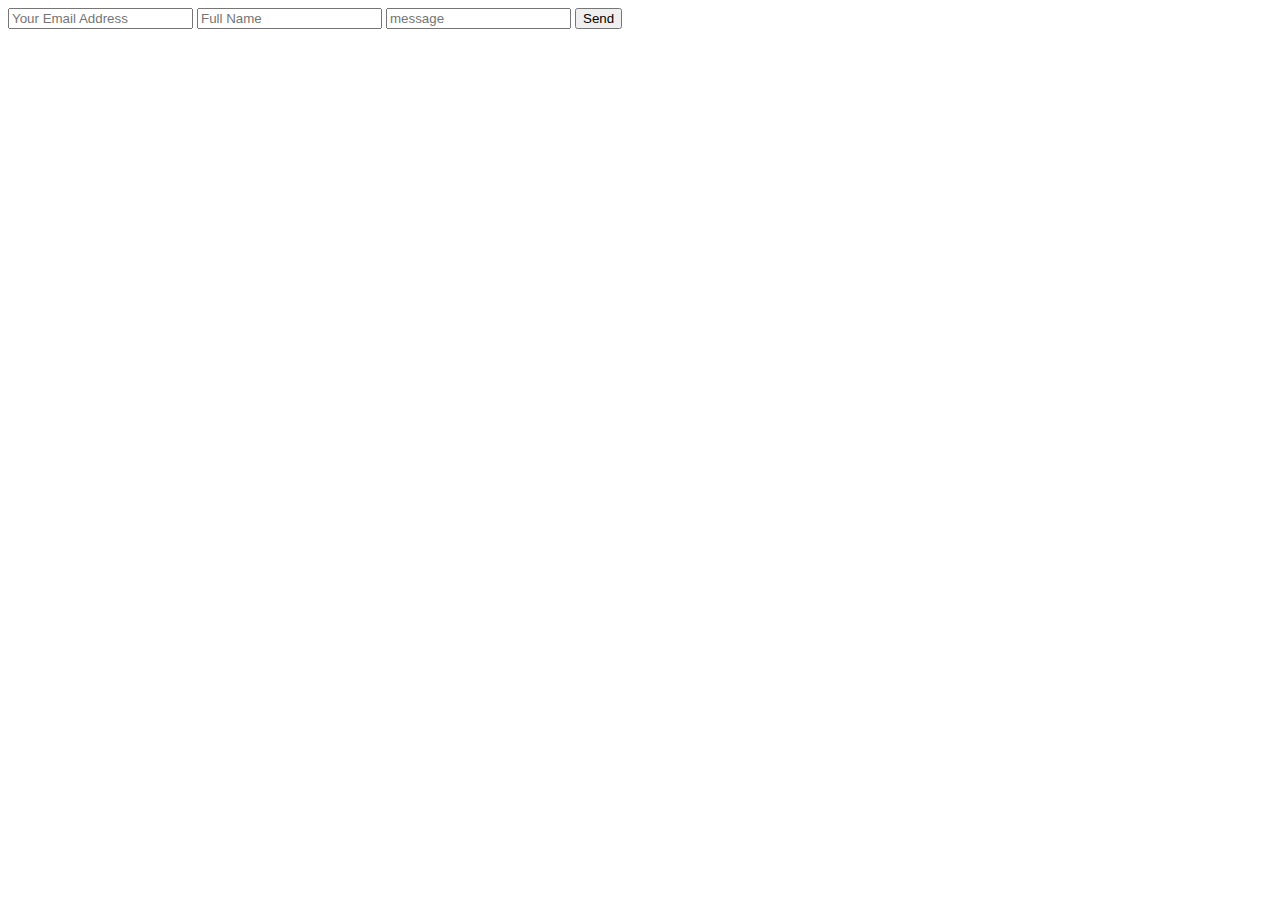
<file: contact-page.html>
<!DOCTYPE html>
<html>

<head>

</head>

<body>
<main>

    <form action="https://formsubmit.co/wElliott743@gmail.com" method="POST">
    <input type="email" name="email" placeholder="Your Email Address" required>
    <input type="text" name="name" placeholder="Full Name">
    <input type="text" name="Message" placeholder="message"required>
    <button type="submit">Send</button>
    </form>


</main>

</body>


</html>
</file>
